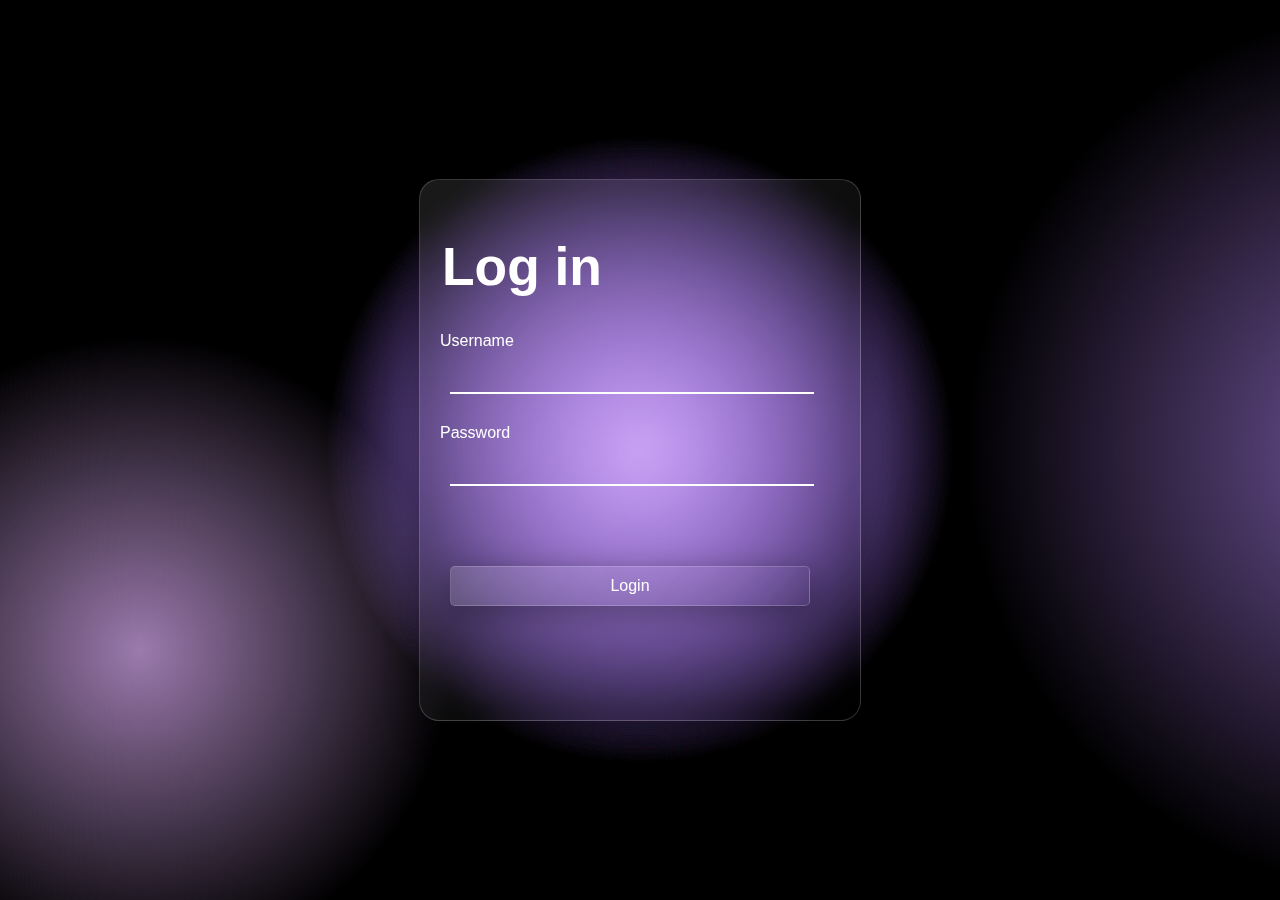
<file: login.html>
<!DOCTYPE html>
<html lang="en">

<head>
    <meta charset="UTF-8">
    <meta name="viewport" content="width=device-width, initial-scale=1.0">
    <title>Login</title>
    <link rel="stylesheet" href="style.css">
</head>


<body>

    <!-- Background -->
    <div id="gradient-bg">
        <div calss="gradient-container">
            <div class="gradient1"></div>
            <div class="gradient2"></div>
            <div class="gradient3"></div>
            <div class="gradient4"></div>
            <div class="gradient5"></div>
        </div>
    </div>

    <!-- Form -->
    <div id="form-container">
        <legend>
            <h1 class="title">
                Log in
            </h1>
        </legend>

        <form action="authenticate.php" method="post">

            <div class="label">Username</div>
            <input type="text" id="username" name="username" required />
            <div class="label">Password</div>
            <input type="password" id="password" name="password" required />
            <input type="submit" class="submit" value="Login" />
        </form>
    </div>

</body>
<script>
    // Check if there is an error query parameter in the URL
    const urlParams = new URLSearchParams(window.location.search);
    if (urlParams.has('error') && urlParams.get('error') === '1') {
        // Display an alert popup for an invalid username or password
        alert('Invalid username or password');
    }
</script>

</html>
</file>
<file: style.css>
@import url('https://fonts.googleapis.com/css2?family=Josefin+Sans:ital,wght@0,100..700;1,100..700&family=Poiret+One&display=swap');

html,
body {
    margin: 0;
    padding: 0;
    color: white;
    font-family: "Helvetica", sans-serif;
    width: 100%;
    height: 100%;
}

::selection {
    background-color: rgb(190, 159, 225);
}

:root {
    --color-bg1: rgb(108, 0, 162);
    --color-bg2: rgb(0, 17, 82);
    --color1: 190, 159, 225;
    --color2: 190, 173, 250;
    --color3: 225, 204, 236;
    --color4: 223, 204, 251;
    --color5: 201, 182, 228;
    --color-interactive: 241, 241, 246;
    --circle-size: 80%;
    --blending: hard-light;
}

/* ---- Bakcground Animaition ---- */

#gradient-bg {
    width: 100%;
    height: 100%;
    position: relative;
    overflow: hidden;
    background-color: #000;
    top: 0;
    left: 0;
}

svg {
    display: none;
}

.gradients-container {
    filter: url(#goo) blur(40px);
    width: 100%;
    height: 100%;
}

.gradient1 {
    position: absolute;
    background: radial-gradient(circle at center, rgba(var(--color1), 0.8) 0, rgba(var(--color1), 0) 50%) no-repeat;
    mix-blend-mode: var(--blending);
    width: var(--circle-size);
    height: var(--circle-size);
    top: calc(50% - var(--circle-size) / 2);
    left: calc(50% - var(--circle-size) / 2);
    transform-origin: calc(50% - 200px);
    animation: moveInCircle 30s ease infinite;
    opacity: 1;
}

.gradient2 {
    position: absolute;
    background: radial-gradient(circle at center, rgba(var(--color2), 0.8) 0, rgba(var(--color2), 0) 50%) no-repeat;
    mix-blend-mode: var(--blending);
    width: var(--circle-size);
    height: var(--circle-size);
    top: calc(50% - var(--circle-size) / 2);
    left: calc(50% - var(--circle-size) / 2);
    transform-origin: calc(50% - 400px);
    animation: moveHorizontal 30s infinite;
    opacity: 1;
}

.gradient3 {
    position: absolute;
    background: radial-gradient(circle at center, rgba(var(--color3), 0.8) 0, rgba(var(--color3), 0) 50%) no-repeat;
    mix-blend-mode: var(--blending);
    width: var(--circle-size);
    height: var(--circle-size);
    top: calc(50% - var(--circle-size) / 2 + 200px);
    left: calc(50% - var(--circle-size) / 2 - 500px);
    transform-origin: calc(50% + 400px);
    animation: moveInCircle 90s linear infinite;
    opacity: 1;
}

.gradient4 {
    position: absolute;
    background: radial-gradient(circle at center, rgba(var(--color4), 0.8) 0, rgba(var(--color4), 0) 50%) no-repeat;
    mix-blend-mode: var(--blending);
    width: var(--circle-size);
    height: var(--circle-size);
    top: calc(50% - var(--circle-size) / 2);
    left: calc(50% - var(--circle-size) / 2);
    transform-origin: calc(50% - 200px);
    animation: moveHorizontal 90s ease infinite;
    opacity: 0.7;
}

.gradient5 {
    position: absolute;
    background: radial-gradient(circle at center, rgba(var(--color5), 0.8) 0, rgba(var(--color5), 0) 50%) no-repeat;
    mix-blend-mode: var(--blending);
    width: calc(var(--circle-size));
    height: calc(var(--circle-size)*2);
    top: calc(50% - var(--circle-size));
    left: calc(150% - var(--circle-size));
    transform-origin: calc(50% - 800px) calc(50% + 200px);
    animation: moveVertical 50s reverse infinite;
    opacity: 1;
}

@keyframes moveInCircle {
    0% {
        transform: rotate(0deg);
    }

    50% {
        transform: rotate(180deg);
    }

    100% {
        transform: rotate(360deg);
    }
}

@keyframes moveVertical {
    0% {
        transform: translateY(-50%);
    }

    50% {
        transform: translateY(50%);
    }

    100% {
        transform: translateY(-50%);
    }
}

@keyframes moveHorizontal {
    0% {
        transform: translateX(-50%) translateY(-10%);
    }

    50% {
        transform: translateX(50%) translateY(10%);
    }

    100% {
        transform: translateX(-50%) translateY(-10%);
    }
}

/* --------- Form ----------- */

#form-container {
    position: absolute;
    left: 50%;
    top: 50%;
    transform: translate(-50%, -50%);
    width: 400px;
    height: 500px;
    background: linear-gradient(135deg, rgba(255, 255, 255, 0.1), rgba(255, 255, 255, 0));
    backdrop-filter: blur(10px);
    -webkit-backdrop-filter: blur(10px);
    border-radius: 20px;
    border: 1px solid rgba(255, 255, 255, 0.18);
    box-shadow: 0 8px 32px 0 rgba(0, 0, 0, 0.37);
    overflow: hidden;
    padding: 20px;
}

/* -----  Form content  ------ */
.title {
    font-weight: 800;
    font-size: 40pt;
}

.msg {
    margin: 10px;
}

input {
    background-color: transparent;
    border: none;
    height: 30px;
    width: 90%;
    border-bottom: solid 2px #fff;
    margin: 10px;
    font-size: 16px;
    color: #fff;
}

a {
    color: rgb(190, 173, 250);
    text-decoration: none;
    font-weight: 800;
}

.label {
    margin-top: 20px;
    font-family: "Helvetica", sans-serif;
}

.submit {
    margin-top: 70px;

    color: #fff;
    height: 40px;
    background: linear-gradient(135deg, rgba(255, 255, 255, 0.1), rgba(255, 255, 255, 0));
    backdrop-filter: blur(10px);
    -webkit-backdrop-filter: blur(10px);
    border-radius: 5px;
    border: 1px solid rgba(255, 255, 255, 0.18);
    box-shadow: 0 8px 32px 0 rgba(0, 0, 0, 0.37);
    cursor: pointer;
    transition: all 0.3s ease-in-out;
}

input:focus {
    border-bottom: 2px solid #fff;
    outline: none;
    font-size: 16px;
    color: #fff;
}

.submit:hover {
    background-color: rgb(255, 255, 255);
    color: #000;
}

a:hover {
    text-decoration: underline;
}
</file>
